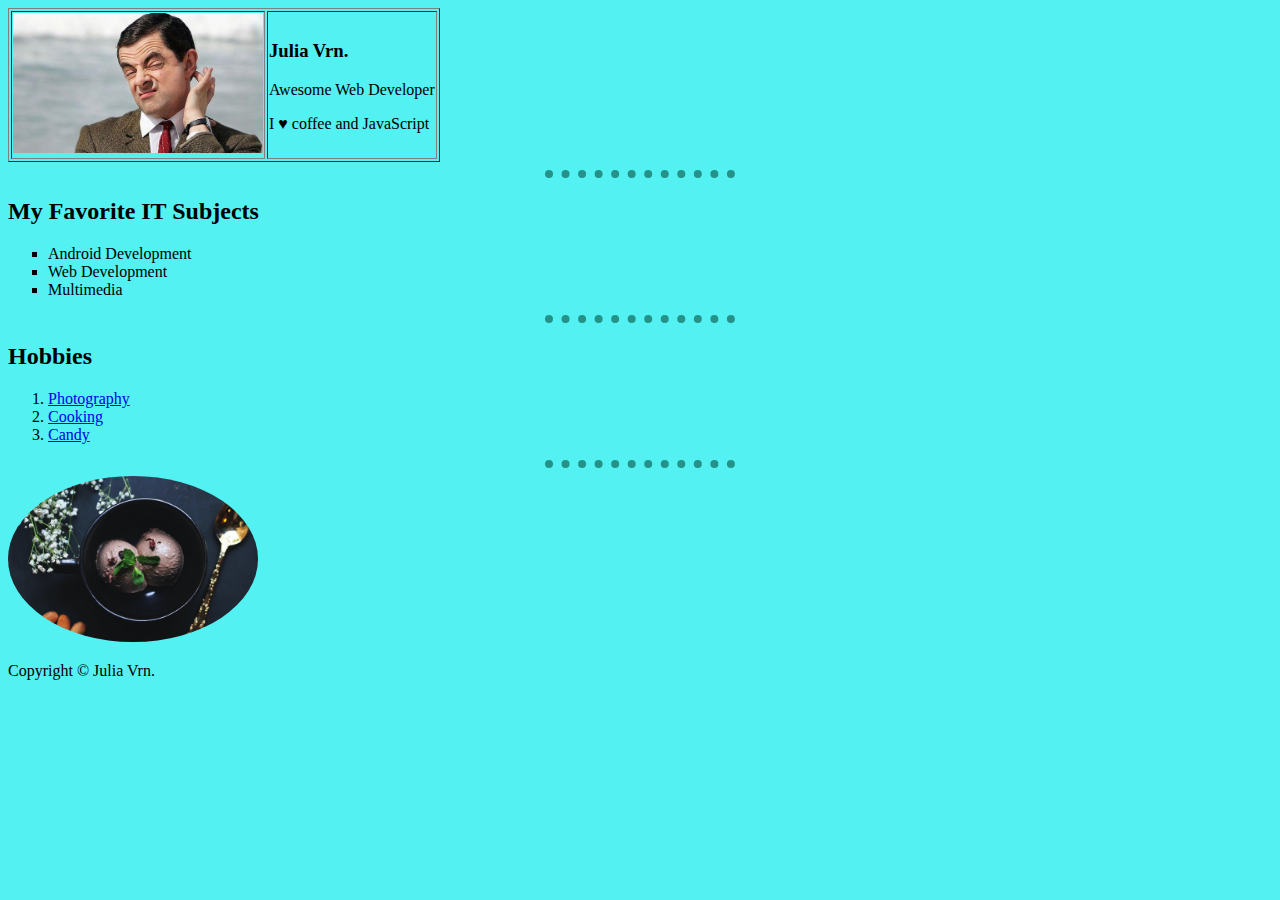
<file: index.html>
<!DOCTYPE html>
<html lang="en">
<head>
    <meta charset="UTF-8">
    <meta name="viewport" content="width=device-width, initial-scale=1.0">
    <meta http-equiv="X-UA-Compatible" content="ie=edge">
    <link rel="stylesheet" href="css/style.css">
    
    <title>My Page</title>
</head>
<body>
    <table border="1">
        <tr>
            <td><img src="img/mrBean.jpg" style="width: 250px"></td>
            <td>
                <h3>Julia Vrn.</h3>
                <p>Awesome Web Developer</p>
                <p>I &#9829 coffee and JavaScript</p>
            </td>
        </tr>
    </table>
    
    <hr>
    
    <h2>My Favorite IT Subjects</h2>
    <!-- ul - Неупорядоченный список -->
    <ul>
        <!-- li - list item - элемент списка -->
        <li>Android Development</li>
        <li>Web Development</li>
        <li>Multimedia</li>
    </ul>

    <hr>

    <!-- ol - ordered list - Упорядоченный список-->
    <h2>Hobbies</h2>
    <ol>
        <li><a href="photo.html">Photography</a></li>
        <li><a href="cooking.html">Cooking</a></li>
        <li><a href="candy.html">Candy</a></li>
    </ol>
    
    <hr>

    <img class="ice-cream" src="img/ice.jpg" alt="" style="width: 250px">

    <p>Copyright &#169 Julia Vrn.</p>

</body>
</html>
</file>
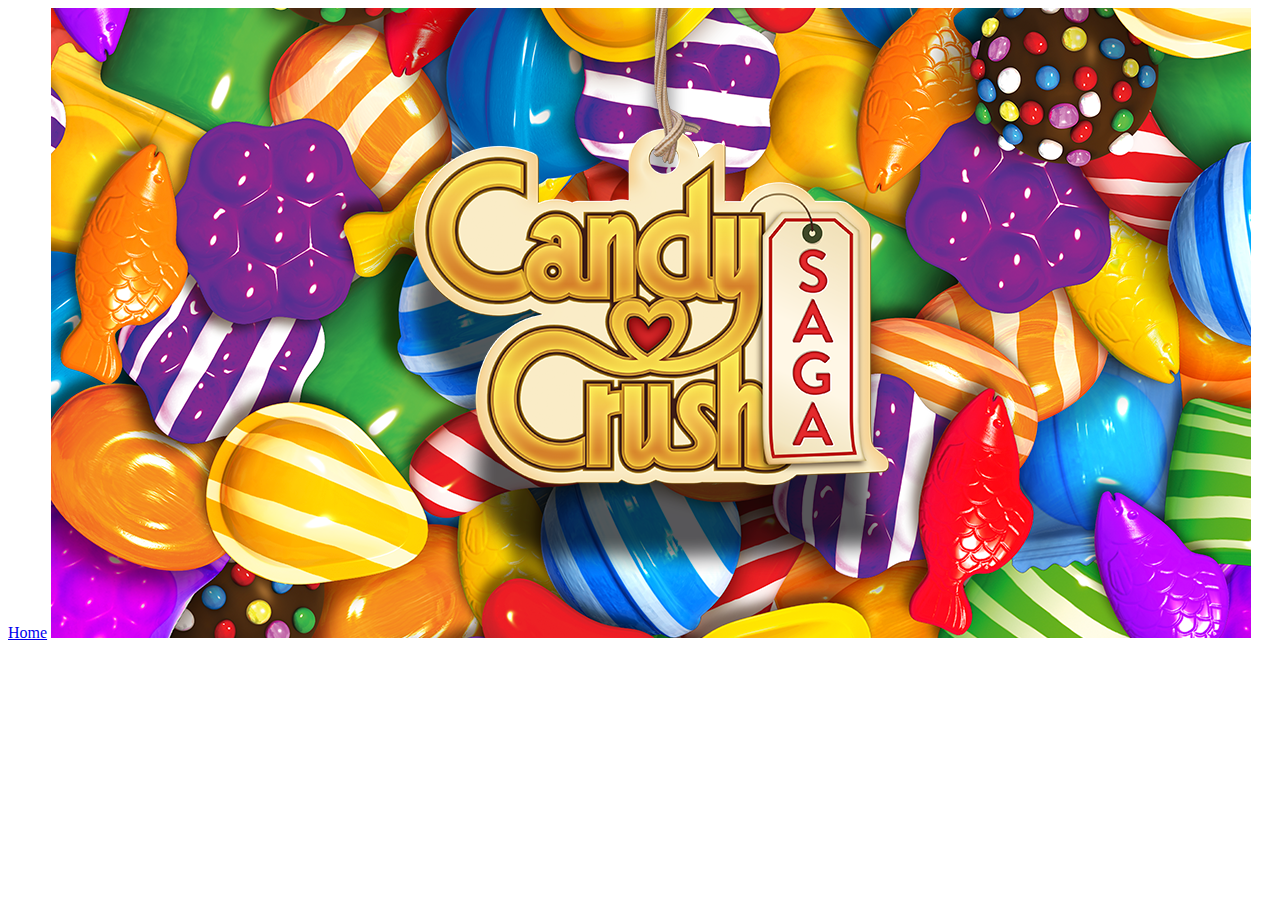
<file: candy.html>
<!DOCTYPE html>
<html lang="en">
<head>
    <meta charset="UTF-8">
    <meta name="viewport" content="width=device-width, initial-scale=1.0">
    <meta http-equiv="X-UA-Compatible" content="ie=edge">
    <title>Candy</title>
</head>
<body>
    <a href="index.html">Home</a>
    <img src="img/candycrush.png" alt="">
</body>
</html>
</file>
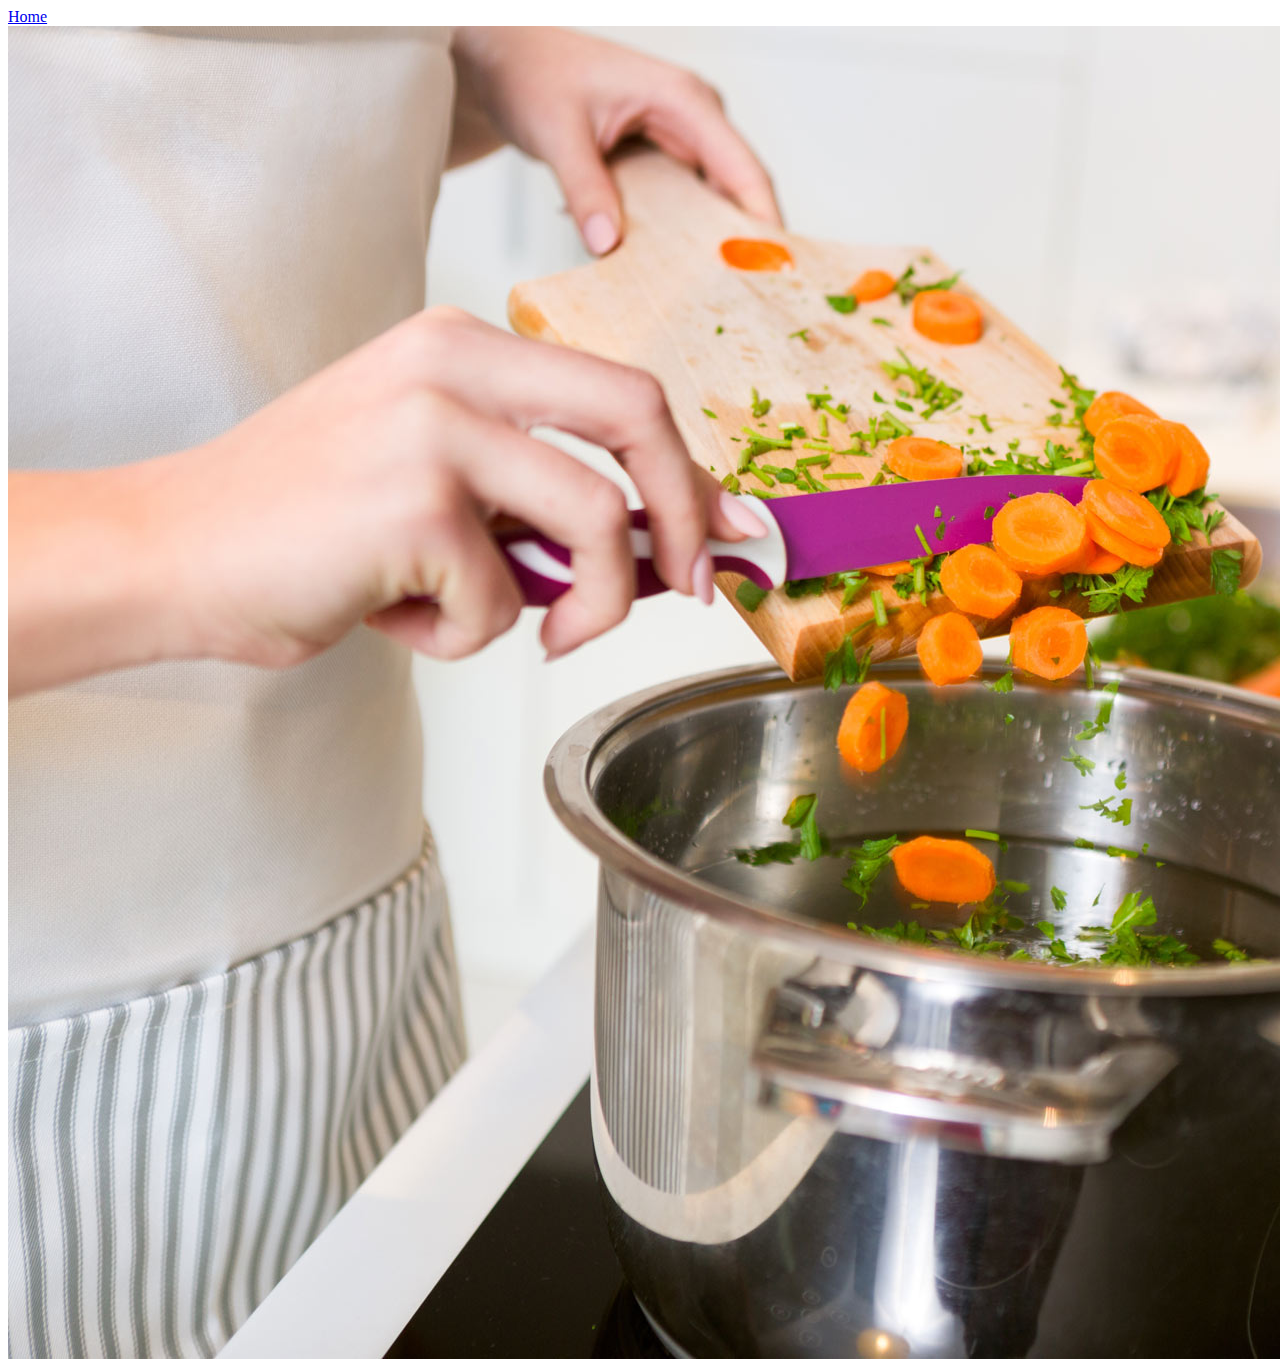
<file: cooking.html>
<!DOCTYPE html>
<html lang="en">
<head>
    <meta charset="UTF-8">
    <meta name="viewport" content="width=device-width, initial-scale=1.0">
    <meta http-equiv="X-UA-Compatible" content="ie=edge">
    <title>Cooking</title>
</head>
<body>
    <a href="index.html">Home</a>
    <img src="img/cooking.jpg" alt="">
</body>
</html>
</file>
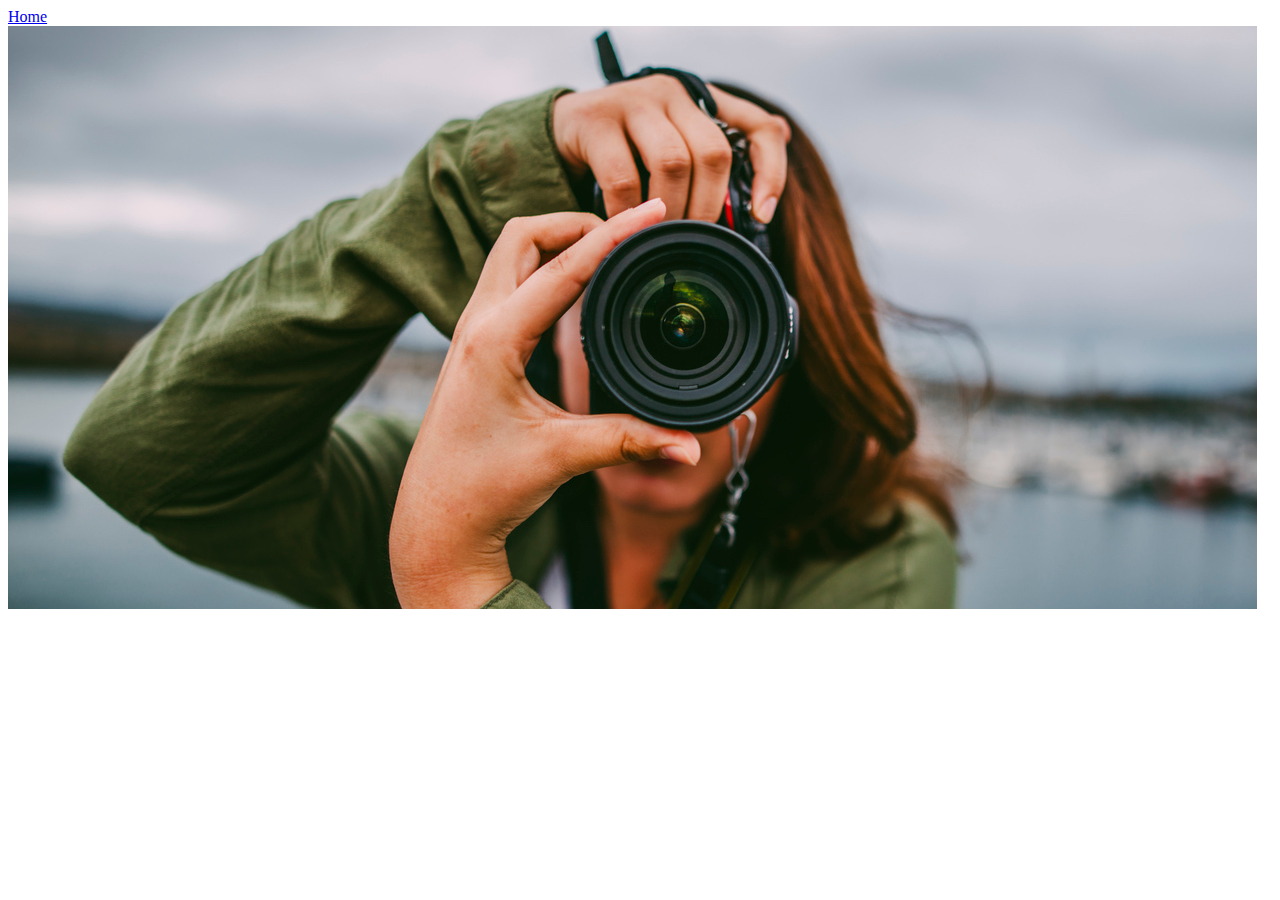
<file: photo.html>
<!DOCTYPE html>
<html lang="en">
<head>
    <meta charset="UTF-8">
    <meta name="viewport" content="width=device-width, initial-scale=1.0">
    <meta http-equiv="X-UA-Compatible" content="ie=edge">
    <title>Photography</title>
</head>
<body>
    <a href="index.html">Home</a>
    <img src="img/photo.jpg" alt="">
</body>
</html>
</file>
<file: css/style.css>
body {
    background-color: #53f1f1;
}

ul {
    list-style-type: square;
}

img.ice-cream {
    border-radius: 50%;
}

hr {
    width: 15%;
    border-style: dotted none none;
    border-width: 0.5rem;
    border-color: rgb(36, 146, 137);
}
</file>
